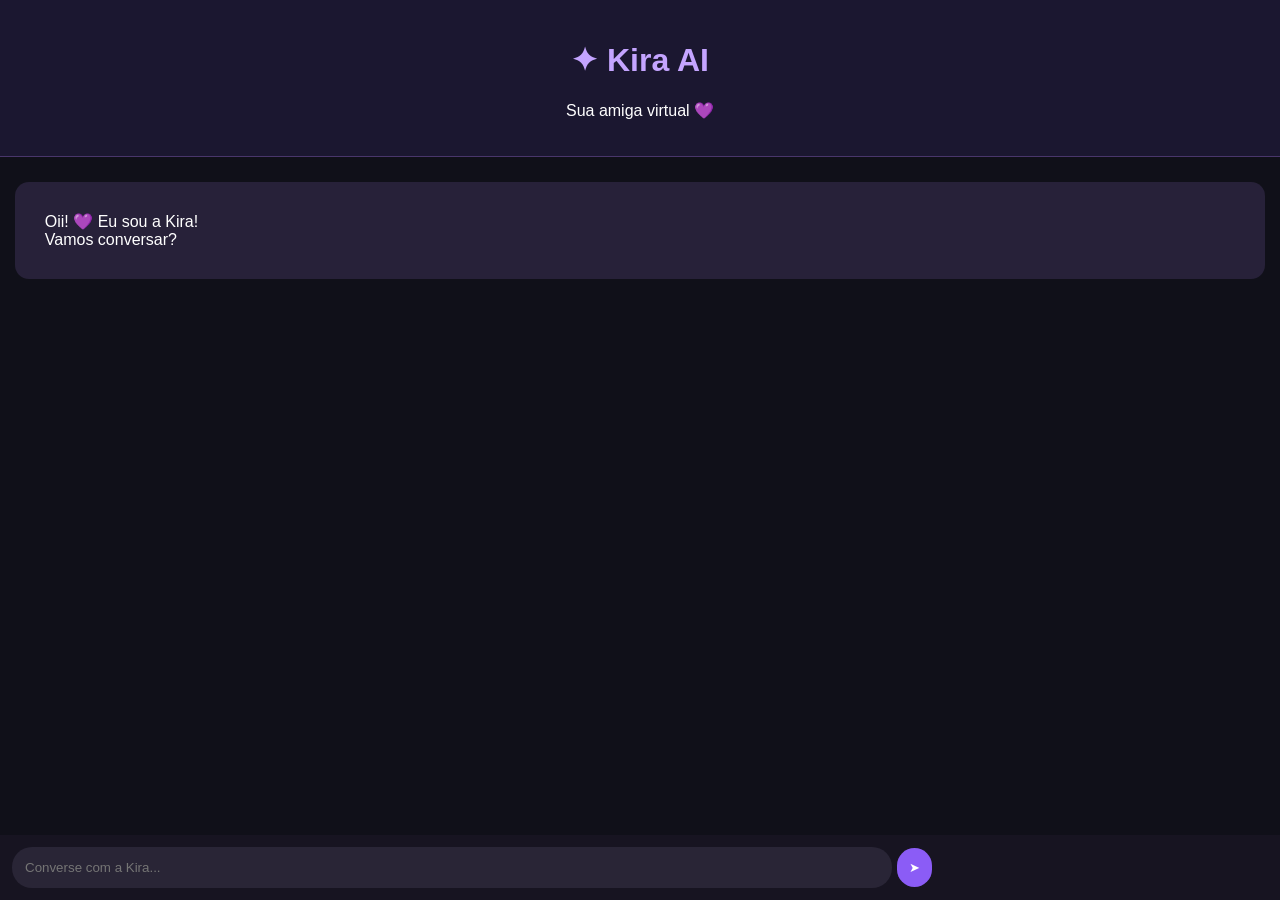
<file: kira-chat.html>
<!DOCTYPE html>
<html lang="pt-BR">
<head>
<meta charset="UTF-8">
<meta name="viewport" content="width=device-width, initial-scale=1">
<title>Kira AI V2</title>
<style>
body {
  margin: 0;
  background: #101019;
  color: white;
  font-family: Arial, sans-serif;
}
header {
  padding: 20px;
  background: #1b1730;
  text-align: center;
  border-bottom: 1px solid #49366b;
}
header h1 { color: #c4a4ff; }
#chat {
  height: 65vh;
  overflow-y: auto;
  padding: 15px;
}
.msg {
  padding: 12px;
  margin: 10px 0;
  border-radius: 14px;
  white-space: pre-wrap;
}
.kira { background: #272139; }
.user { background: #673ab7; margin-left: 15%; }
footer {
  position: fixed;
  bottom: 0;
  width: 100%;
  padding: 12px;
  background: #171421;
  box-sizing: border-box;
}
input {
  width: 68%;
  padding: 13px;
  border-radius: 20px;
  border: 0;
  background: #292536;
  color: white;
}
button {
  padding: 12px;
  border: 0;
  border-radius: 20px;
  background: #8b5cf6;
  color: white;
}
</style>
</head>
<body>
<header>
  <h1>✦ Kira AI</h1>
  <p>Sua amiga virtual 💜</p>
</header>

<div id="chat">
  <div class="msg kira">
    Oii! 💜 Eu sou a Kira!
    Vamos conversar?
  </div>
</div>

<footer>
  <input id="mensagem" placeholder="Converse com a Kira...">
  <button onclick="enviar()">➤</button>
</footer>

<script>
const chat = document.getElementById("chat");

function adicionar(tipo, texto) {
  const div = document.createElement("div");
  div.className = "msg " + tipo;
  div.textContent = texto;
  chat.appendChild(div);
  chat.scrollTop = chat.scrollHeight;
}

async function enviar() {
  const campo = document.getElementById("mensagem");
  const texto = campo.value.trim();

  if (!texto) return;

  adicionar("user", texto);
  campo.value = "";

  adicionar("kira",
    "Recebi sua mensagem! 💜 " +
    "Para eu responder com inteligência de verdade, " +
    "preciso conectar um modelo de IA."
  );
}

document.getElementById("mensagem")
  .addEventListener("keydown", e => {
    if (e.key === "Enter") enviar();
  });
</script>
</body>
</html>
</file>
